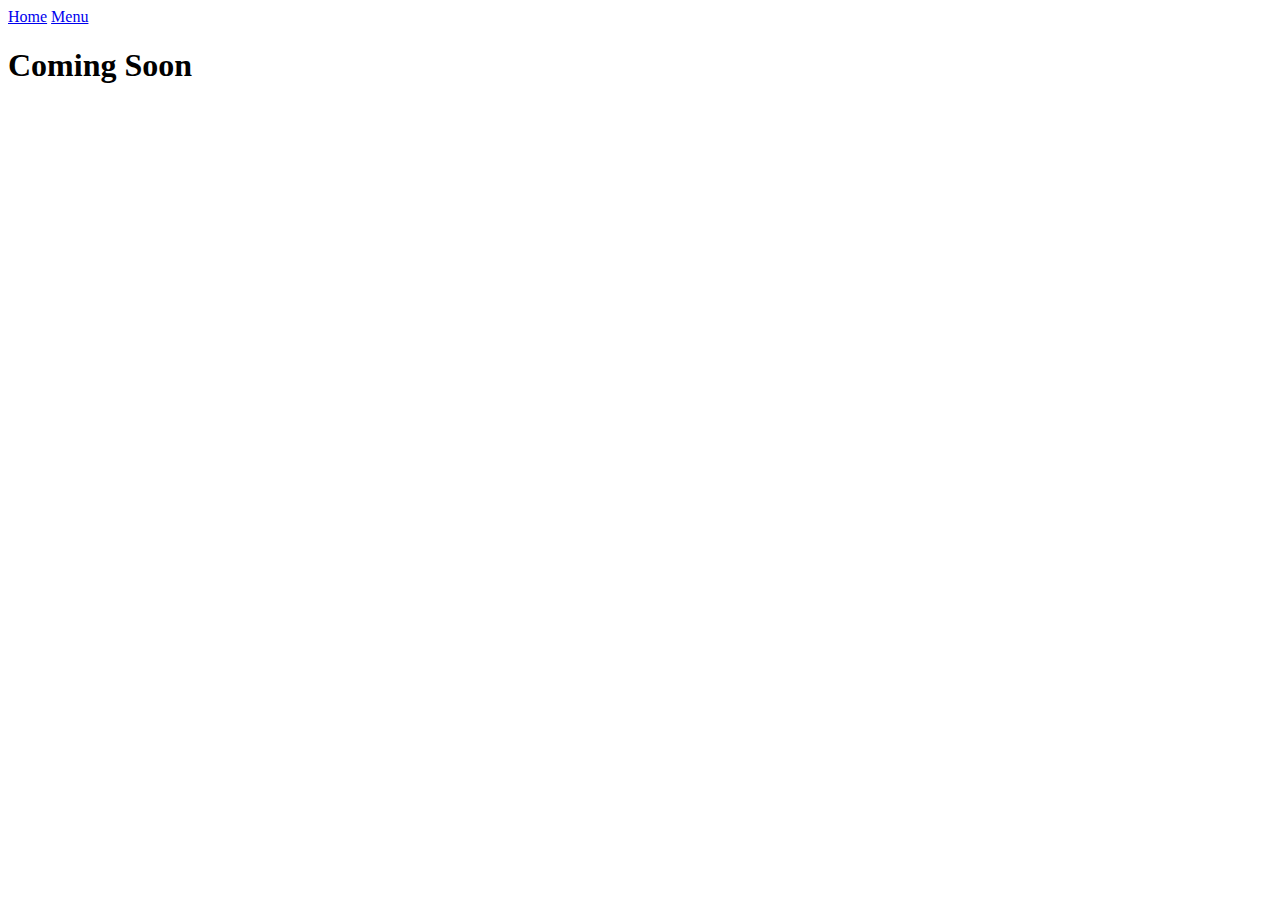
<file: Home.html>
<!DOCTYPE html>
<html>
  <head>
    <meta charset="utf-8">
    <title></title>
  </head>
  <body>
    <a href="./Home.html">Home</a>
    <a href="./Index.html">Menu</a>
    <h1>Coming Soon</h1>
  </body>
</html>
</file>
